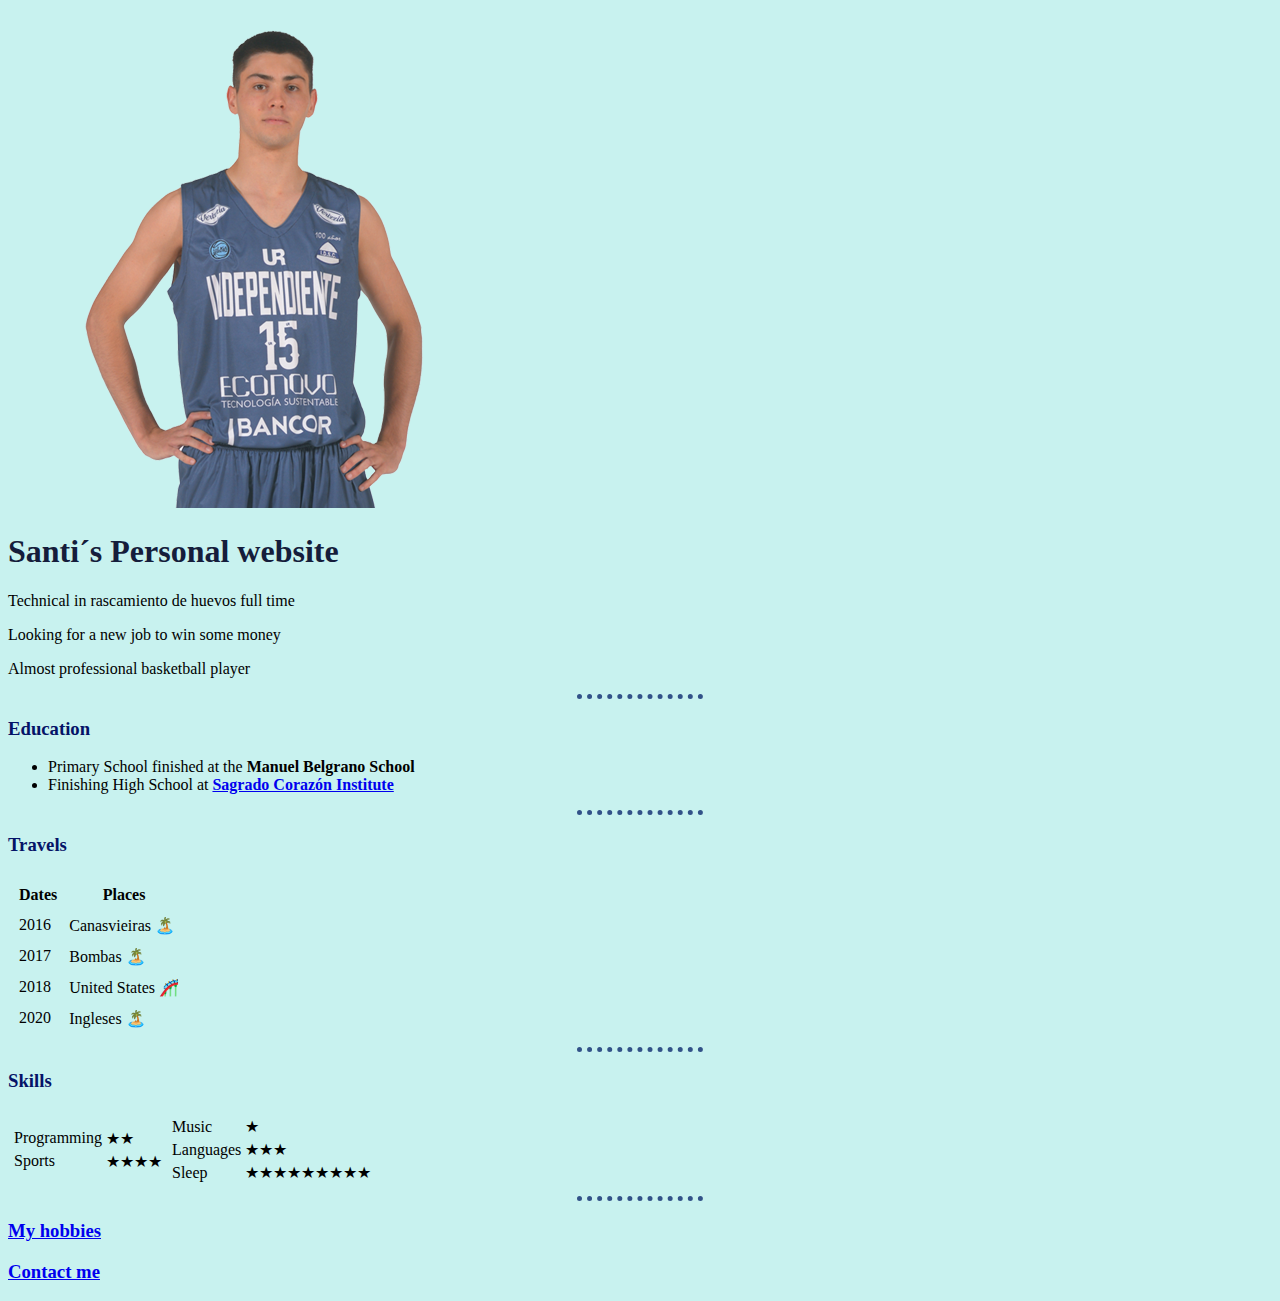
<file: index.html>
<!DOCTYPE html>
<html lang="en">
    <head>
        <meta charset="UTF-8">
        <title>Santi´s personal website</title>

        <link rel="stylesheet" href="css/styles.css">
    </head>
    <body>
        <img src="Images/fotomia.png">
        <h1>Santi´s Personal website</h1>
        <p>Technical in rascamiento de huevos full time</p>
        <p>Looking for a new job to win some money</p>
        <p>Almost professional basketball player</p>
        <hr>
        <h3>Education</h3>
        <ul>
            <li>Primary School finished at the <strong>Manuel Belgrano School</strong></li>
            <li>Finishing High School at <strong><a href="https://www.instagram.com/inst_sagrado_corazon_oliva/?hl=es-la">Sagrado Corazón Institute</a></strong></li>
        </ul>
        <hr>
        <h3>Travels</h3>
        <table cellspacing="10">
            <thead>
            <tr>
                <th>Dates</th>
                <th>Places</th>
            </tr>
            </thead>
            <tbody>
                <tr>
                    <td>2016</td>
                    <td>Canasvieiras 🏝️</td>
                </tr>
                <tr>
                    <td>2017</td>
                    <td>Bombas 🏝️</td>
                </tr>
                <tr>
                    <td>2018</td>
                    <td>United States 🎢</td>
                </tr>
                <tr>
                    <td>2020</td>
                    <td>Ingleses 🏝️</td>
                </tr>
            </tbody>
        </table>
        <hr>
        <h3>Skills</h3>
        <table>
            <tr>
                <td><table>
                    <tr>
                        <td>Programming</td>
                        <td>★★</td>
                    </tr>
                    <tr>
                        <td>Sports</td>
                        <td>★★★★</td>
                    </tr>
                </table></td>
                <td><table>
                    <tr>
                        <td>Music</td>
                        <td>★</td>
                    </tr>
                    <tr>
                        <td>Languages</td>
                        <td>★★★</td>
                    </tr>
                    <tr>
                        <td>Sleep</td>
                        <td>★★★★★★★★★</td>
                    </tr>
                </table></td>
            </tr>
        </table>
        <hr>
        <h3><a href="Hobbies.html">My hobbies</a></h3>
        <h3><a href="Contact.html">Contact me</a></h3>
    </body>
</html>
</file>
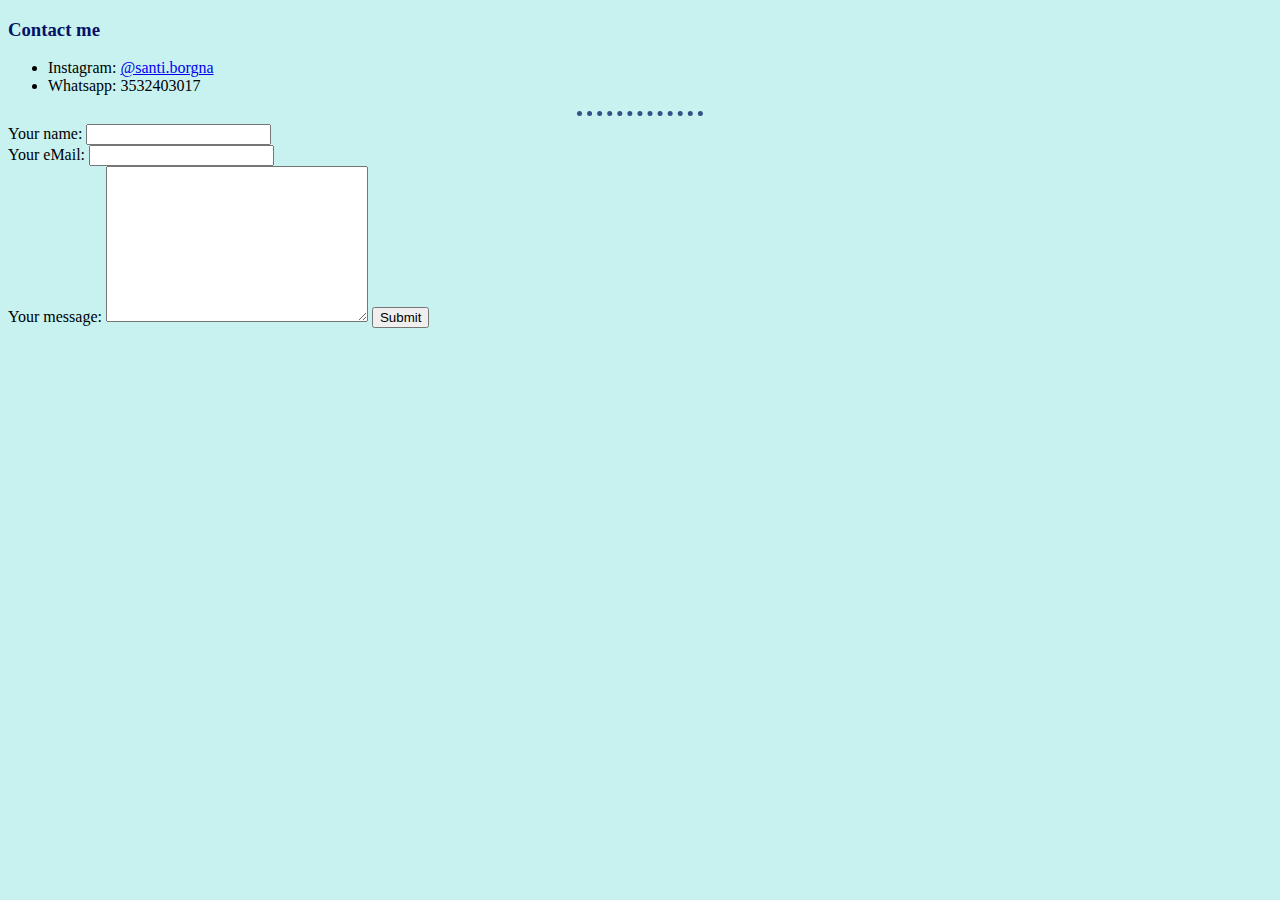
<file: Contact.html>
<!DOCTYPE html>
<html lang="en">
<head>
    <meta charset="UTF-8">
    <title>Contact Santi</title>
    <link rel="stylesheet" href="css/styles.css">
</head>
<body>
    <h3>Contact me</h3>
    <ul>
        <li>Instagram: <a href="[data-uri]">@santi.borgna</a></li>
        <li>Whatsapp: 3532403017</li>
    </ul>
    <hr>
    <form action="mailto:santiborgna5@gmail.com" method="post" enctype="text/plain">
        <label>Your name:</label>
        <input type="text" name="yourName"><br>
        <label>Your eMail:</label>
        <input type="text" name="yourEmail"><br>
        <label>Your message:</label>
        <textarea name="yourMessage" rows="10" cols="30"></textarea>
        <input type="submit">
    </form>
</body>
</html>
</file>
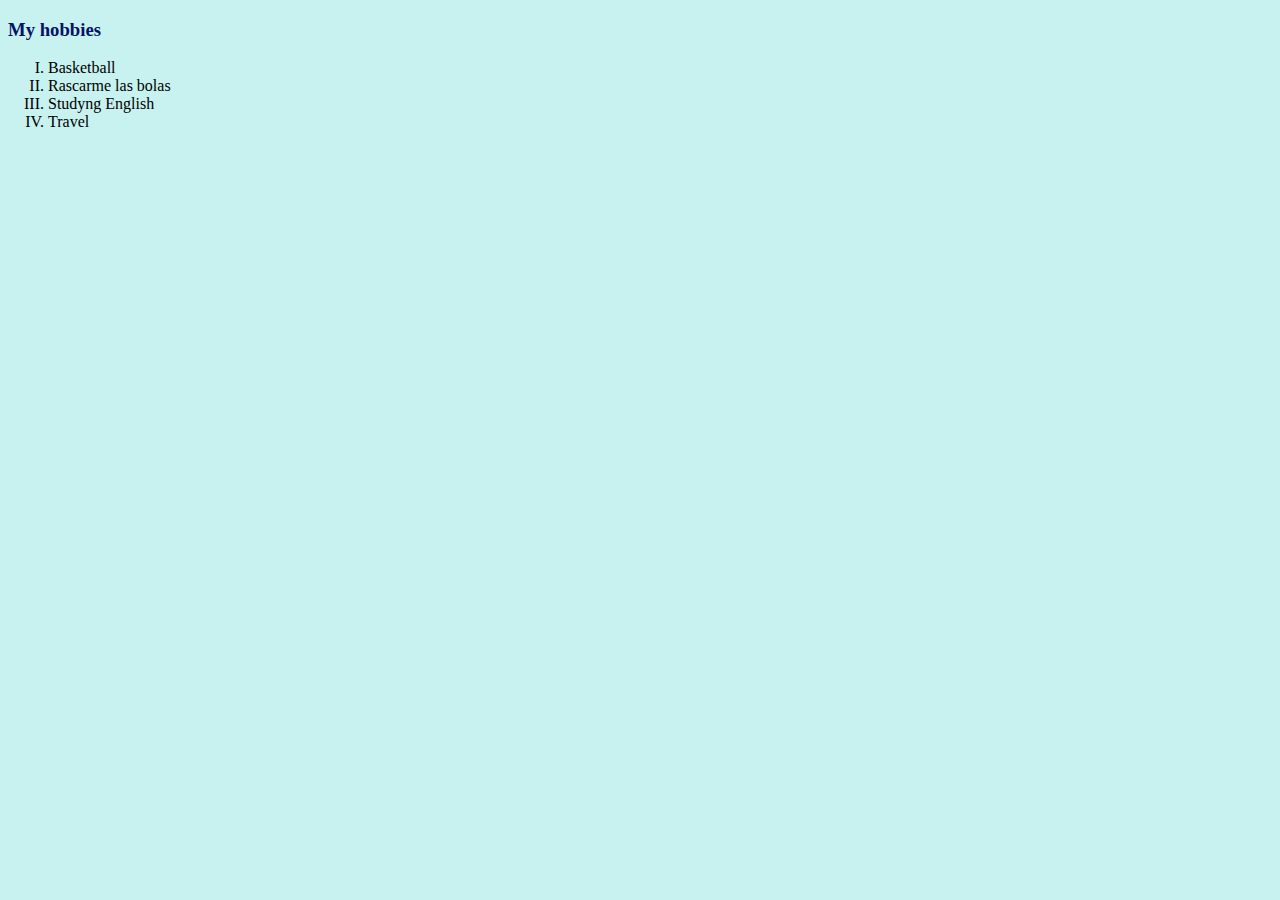
<file: Hobbies.html>
<!DOCTYPE html>
<html lang="en">
<head>
    <meta charset="UTF-8">
    <title>Santi´s hobbies</title>
    <link rel="stylesheet" href="css/styles.css">
</head>
<body>
    <h3>My hobbies</h3>
    <ol type="I">
        <li>Basketball</li>
        <li>Rascarme las bolas</li>
        <li>Studyng English</li>
        <li>Travel</li>
    </ol>
</body>
</html>
</file>
<file: css/styles.css>
body {
    background-color: #C8F2EF;
}

hr {
    border-style: dotted hidden hidden;
    border-color: #325288;
    border-width: 5px;
    width: 10%;
}

h1 {
    color: #151D3B;
}

h3 {
    color: #051367;
}
</file>
